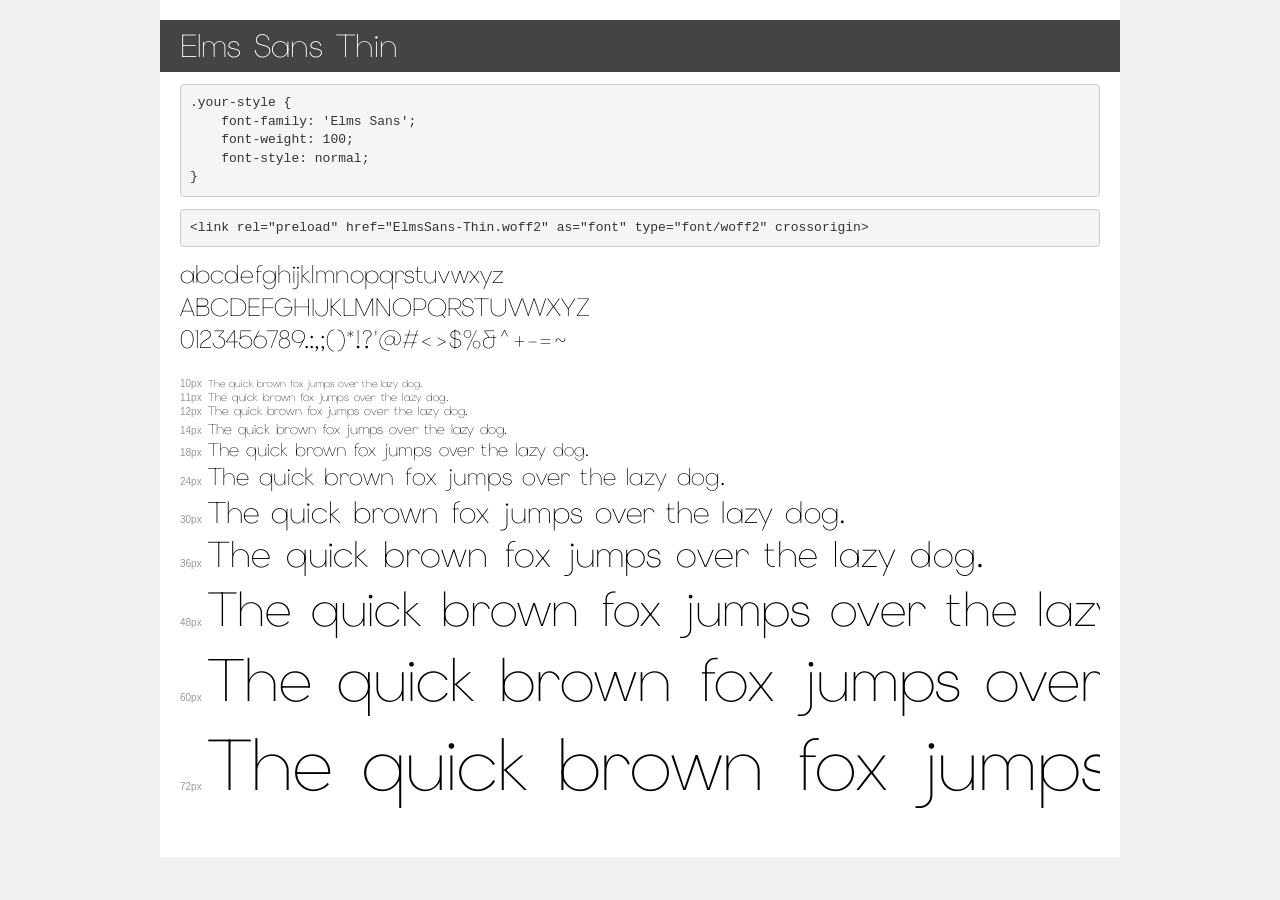
<file: fonts/demo.html>
<!DOCTYPE html>
<html lang="en">
<head>
    <meta charset="utf-8">
    <meta http-equiv="X-UA-Compatible" content="IE=edge">
    <meta name="viewport" content="width=device-width, initial-scale=1">
    <meta name="robots" content="noindex, noarchive">
    <meta name="format-detection" content="telephone=no">
    <title>Transfonter demo</title>
    <link href="stylesheet.css" rel="stylesheet">
    <style>
        /*
        http://meyerweb.com/eric/tools/css/reset/
        v2.0 | 20110126
        License: none (public domain)
        */
        html, body, div, span, applet, object, iframe,
        h1, h2, h3, h4, h5, h6, p, blockquote, pre,
        a, abbr, acronym, address, big, cite, code,
        del, dfn, em, img, ins, kbd, q, s, samp,
        small, strike, strong, sub, sup, tt, var,
        b, u, i, center,
        dl, dt, dd, ol, ul, li,
        fieldset, form, label, legend,
        table, caption, tbody, tfoot, thead, tr, th, td,
        article, aside, canvas, details, embed,
        figure, figcaption, footer, header, hgroup,
        menu, nav, output, ruby, section, summary,
        time, mark, audio, video {
            margin: 0;
            padding: 0;
            border: 0;
            font-size: 100%;
            font: inherit;
            vertical-align: baseline;
        }
        /* HTML5 display-role reset for older browsers */
        article, aside, details, figcaption, figure,
        footer, header, hgroup, menu, nav, section {
            display: block;
        }
        body {
            line-height: 1;
        }
        ol, ul {
            list-style: none;
        }
        blockquote, q {
            quotes: none;
        }
        blockquote:before, blockquote:after,
        q:before, q:after {
            content: '';
            content: none;
        }
        table {
            border-collapse: collapse;
            border-spacing: 0;
        }
        /* demo styles */
        body {
            background: #f0f0f0;
            color: #000;
        }
        .page {
            background: #fff;
            width: 920px;
            margin: 0 auto;
            padding: 20px 20px 0 20px;
            overflow: hidden;
        }
        .font-container {
            overflow-x: auto;
            overflow-y: hidden;
            margin-bottom: 40px;
            line-height: 1.3;
            white-space: nowrap;
            padding-bottom: 5px;
        }
        h1 {
            position: relative;
            background: #444;
            font-size: 32px;
            color: #fff;
            padding: 10px 20px;
            margin: 0 -20px 12px -20px;
        }
        .letters {
            font-size: 25px;
            margin-bottom: 20px;
        }
        .s10:before {
            content: '10px';
        }
        .s11:before {
            content: '11px';
        }
        .s12:before {
            content: '12px';
        }
        .s14:before {
            content: '14px';
        }
        .s18:before {
            content: '18px';
        }
        .s24:before {
            content: '24px';
        }
        .s30:before {
            content: '30px';
        }
        .s36:before {
            content: '36px';
        }
        .s48:before {
            content: '48px';
        }
        .s60:before {
            content: '60px';
        }
        .s72:before {
            content: '72px';
        }
        .s10:before, .s11:before, .s12:before, .s14:before,
        .s18:before, .s24:before, .s30:before, .s36:before,
        .s48:before, .s60:before, .s72:before {
            font-family: Arial, sans-serif;
            font-size: 10px;
            font-weight: normal;
            font-style: normal;
            color: #999;
            padding-right: 6px;
        }
        pre {
            display: block;
            padding: 9px;
            margin: 0 0 12px;
            font-family: Monaco, Menlo, Consolas, "Courier New", monospace;
            font-size: 13px;
            line-height: 1.428571429;
            color: #333;
            font-weight: normal;
            font-style: normal;
            background-color: #f5f5f5;
            border: 1px solid #ccc;
            overflow-x: auto;
            border-radius: 4px;
        }
        /* responsive */
        @media (max-width: 959px) {
            .page {
                width: auto;
                margin: 0;
            }
        }
    </style>
</head>
<body>
<div class="page">
    <div class="demo">
        <h1 style="font-family: 'Elms Sans'; font-weight: 100; font-style: normal;">Elms Sans Thin</h1>
        <pre title="Usage">.your-style {
    font-family: 'Elms Sans';
    font-weight: 100;
    font-style: normal;
}</pre>
        <pre title="Preload (optional)">
&lt;link rel=&quot;preload&quot; href=&quot;ElmsSans-Thin.woff2&quot; as=&quot;font&quot; type=&quot;font/woff2&quot; crossorigin&gt;</pre>
        <div class="font-container" style="font-family: 'Elms Sans'; font-weight: 100; font-style: normal;">
            <p class="letters">
                abcdefghijklmnopqrstuvwxyz<br>
ABCDEFGHIJKLMNOPQRSTUVWXYZ<br>
                0123456789.:,;()*!?'@#&lt;&gt;$%&^+-=~
            </p>
            <p class="s10" style="font-size: 10px;">The quick brown fox jumps over the lazy dog.</p>
            <p class="s11" style="font-size: 11px;">The quick brown fox jumps over the lazy dog.</p>
            <p class="s12" style="font-size: 12px;">The quick brown fox jumps over the lazy dog.</p>
            <p class="s14" style="font-size: 14px;">The quick brown fox jumps over the lazy dog.</p>
            <p class="s18" style="font-size: 18px;">The quick brown fox jumps over the lazy dog.</p>
            <p class="s24" style="font-size: 24px;">The quick brown fox jumps over the lazy dog.</p>
            <p class="s30" style="font-size: 30px;">The quick brown fox jumps over the lazy dog.</p>
            <p class="s36" style="font-size: 36px;">The quick brown fox jumps over the lazy dog.</p>
            <p class="s48" style="font-size: 48px;">The quick brown fox jumps over the lazy dog.</p>
            <p class="s60" style="font-size: 60px;">The quick brown fox jumps over the lazy dog.</p>
            <p class="s72" style="font-size: 72px;">The quick brown fox jumps over the lazy dog.</p>
        </div>
    </div>

</div>
</body>
</html>
</file>
<file: fonts/stylesheet.css>
@font-face {
    font-family: 'Elms Sans';
    src: url('ElmsSans-Thin.woff2') format('woff2'),
        url('ElmsSans-Thin.woff') format('woff');
    font-weight: 100;
    font-style: normal;
    font-display: swap;
}
</file>
